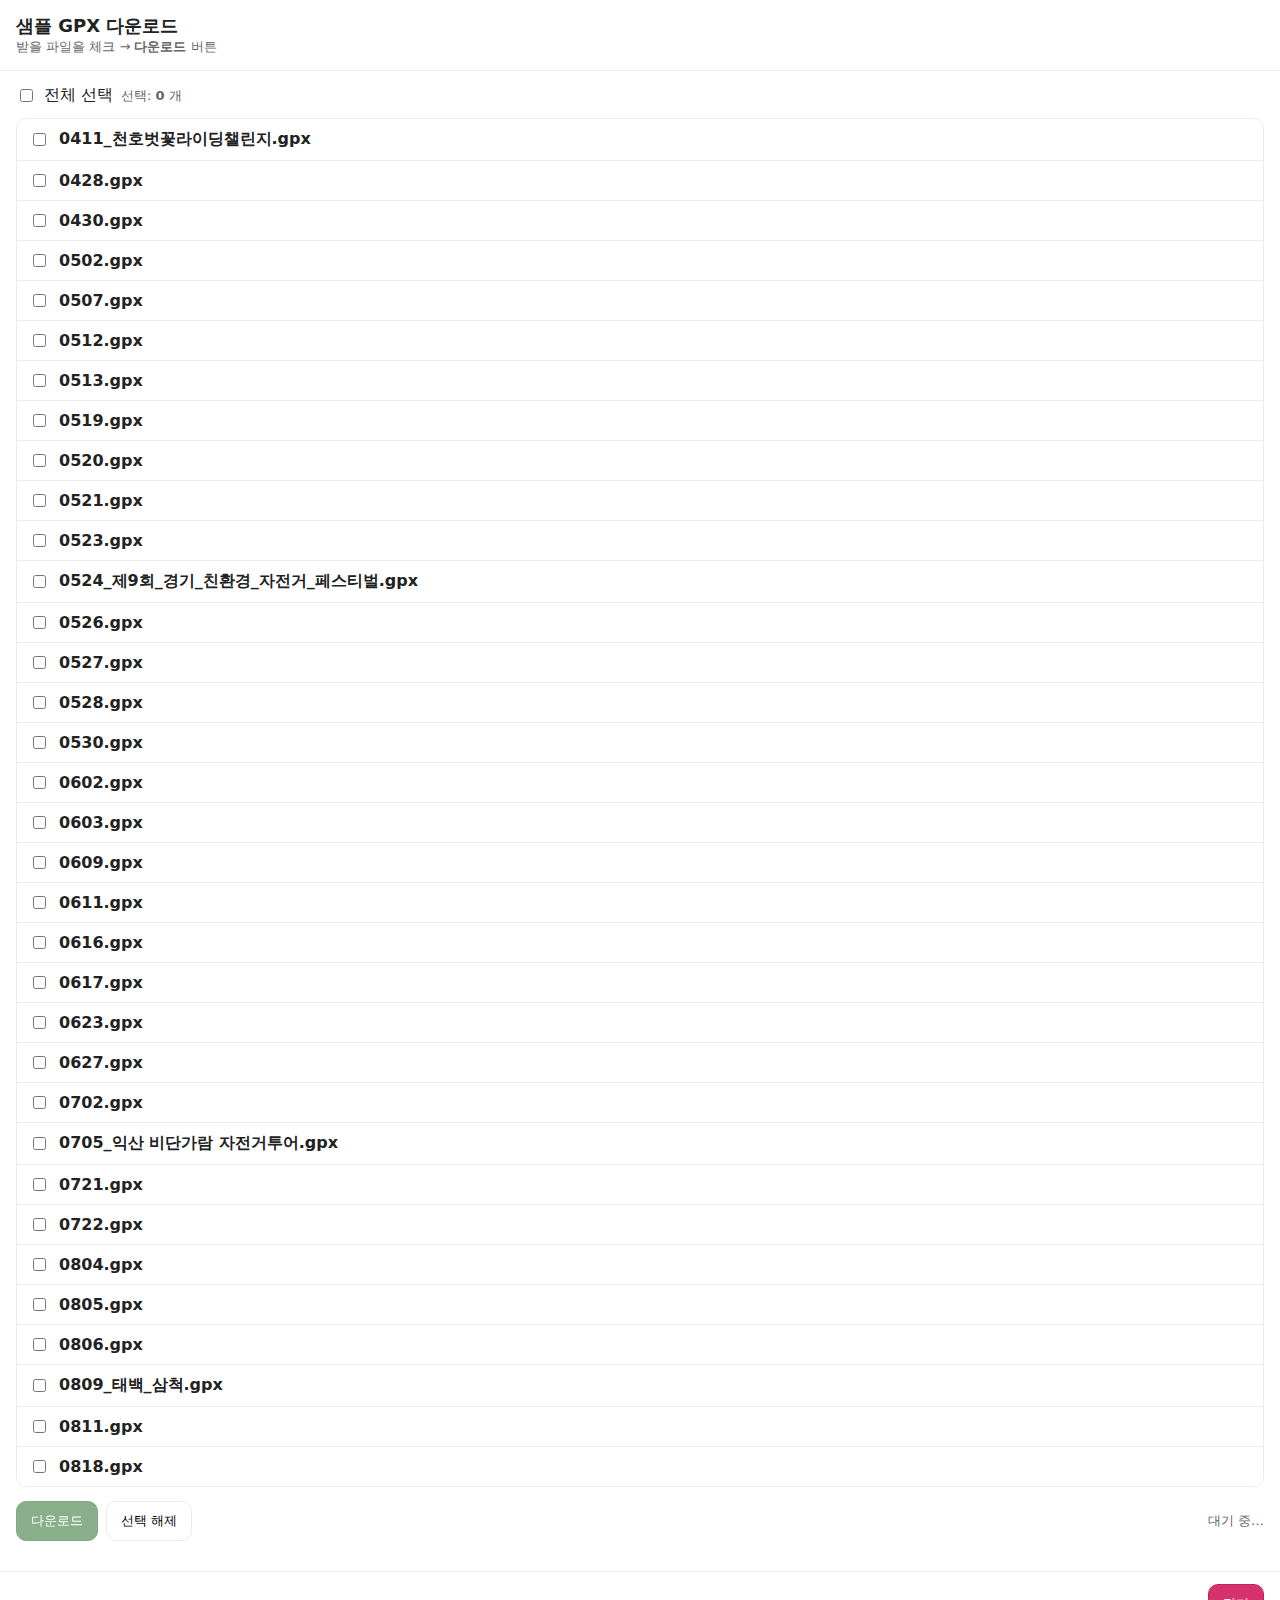
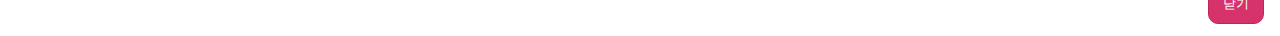
<file: sample-downloads.html>
<!DOCTYPE html>
<html lang="ko">

<head>
    <meta charset="utf-8">
    <title>샘플 GPX 다운로드</title>
    <meta name="viewport" content="width=device-width,initial-scale=1">
    <style>
        :root {
            --line: #e9ecef;
            --ink: #222;
            --muted: #666;
            --brand: #2e7d32;
            --bg: #fff;
            --bg-soft: #f7f9fb;
        }

        * {
            box-sizing: border-box
        }

        html,
        body {
            margin: 0;
            padding: 0;
            font-family: -apple-system, BlinkMacSystemFont, 'Segoe UI', Roboto, 'Noto Sans KR', system-ui, sans-serif;
            color: var(--ink);
            background: var(--bg)
        }

        header {
            position: sticky;
            top: 0;
            background: var(--bg);
            border-bottom: 1px solid var(--line);
            padding: 14px 16px
        }

        h1 {
            font-size: 18px;
            margin: 0
        }

        main {
            padding: 14px 16px
        }

        .muted {
            color: var(--muted);
            font-size: 13px
        }

        .list {
            margin-top: 12px;
            border: 1px solid var(--line);
            border-radius: 10px;
            overflow: hidden
        }

        .row {
            display: grid;
            grid-template-columns: auto 1fr auto;
            gap: 10px;
            align-items: center;
            padding: 10px 12px;
            border-top: 1px solid var(--line);
            background: #fff
        }

        .row:first-child {
            border-top: 0
        }

        .row:hover {
            background: var(--bg-soft)
        }

        .name {
            font-weight: 600
        }

        .url {
            font-size: 12px;
            color: #4a4a4a;
            word-break: break-all
        }

        .bar {
            display: flex;
            gap: 8px;
            flex-wrap: wrap;
            align-items: center;
            justify-content: space-between;
            margin-top: 14px
        }

        .left {
            display: flex;
            gap: 8px;
            align-items: center;
            flex-wrap: wrap
        }

        button {
            padding: 10px 14px;
            border-radius: 10px;
            border: 1px solid var(--line);
            background: #fff;
            cursor: pointer
        }

        .btn-primary {
            background: #2e7d32;
            color: #fff;
            border-color: #2a6f2e
        }

        .btn-danger {
            background: #d6336c;
            color: #fff;
            border-color: #c12558
        }

        .btn-outline {
            background: #fff
        }

        .btn-primary:disabled {
            filter: grayscale(.2) opacity(.6);
            cursor: not-allowed
        }

        .count {
            font-weight: 700
        }

        progress {
            width: 100%;
            height: 10px
        }

        footer {
            border-top: 1px solid var(--line);
            padding: 12px 16px;
            margin-top: 16px;
            display: flex;
            gap: 8px;
            justify-content: flex-end
        }

        .chips {
            display: flex;
            gap: 6px;
            flex-wrap: wrap;
            margin-top: 6px
        }

        .chip {
            padding: 4px 8px;
            border: 1px solid var(--line);
            border-radius: 999px;
            background: #fff;
            font-size: 12px
        }

        label.cb {
            display: flex;
            align-items: center;
            gap: 8px;
            user-select: none;
            cursor: pointer
        }

        /* 추가 */
        .url{ display:none !important; }
    </style>
</head>

<body>
    <header>
        <h1>샘플 GPX 다운로드</h1>
        <div class="muted">받을 파일을 체크 → <b>다운로드</b> 버튼</div>
    </header>

    <main>
        <div class="left">
            <label class="cb"><input id="checkAll" type="checkbox"> 전체 선택</label>
            <span class="muted">선택: <span id="selCount" class="count">0</span> 개</span>
        </div>

        <div id="list" class="list" role="listbox" aria-label="샘플 파일 목록"></div>

        <div class="bar">
            <div class="left">
                <button id="btnDownload" class="btn-primary" disabled>다운로드</button>
                <button id="btnClear" class="btn-outline">선택 해제</button>
            </div>
            <div class="muted" id="status">대기 중…</div>
        </div>

        <div style="margin-top:10px;display:none" id="progWrap">
            <progress id="prog" value="0" max="100"></progress>
            <div class="muted" id="progText"></div>
            <div class="chips" id="doneChips"></div>
        </div>
    </main>

    <footer>
        <button id="btnClose" class="btn-danger">닫기</button>
    </footer>

    <script>
        // ✅ 내려받을 샘플 목록만 이 배열에서 관리하면 됩니다.
        // url 은 CORS 허용이 되어야 합니다. (raw.githubusercontent.com 가능)
        const SAMPLE_FILES = [
            {
                name: '0411_천호벗꽃라이딩챌린지.gpx',
                url: 'https://raw.githubusercontent.com/yoosh97/cycling/main/0411_%EC%B2%9C%ED%98%B8%EB%B2%97%EA%BD%83%EB%9D%BC%EC%9D%B4%EB%94%A9%EC%B1%8C%EB%A6%B0%EC%A7%80.gpx'
            },
            // { name: '예시_2.gpx', url: 'https://.../sample2.gpx' },
            // { name: '예시_3.gpx', url: 'https://.../sample3.gpx' },
            {
                name: '0428.gpx',
                url: 'https://raw.githubusercontent.com/yoosh97/cycling/refs/heads/main/0428.gpx'
            },
            {
                name: '0430.gpx',
                url: 'https://raw.githubusercontent.com/yoosh97/cycling/refs/heads/main/0430.gpx'
            },
            {
                name: '0502.gpx',
                url: 'https://raw.githubusercontent.com/yoosh97/cycling/refs/heads/main/0502.gpx'
            },
            {
                name: '0507.gpx',
                url: 'https://raw.githubusercontent.com/yoosh97/cycling/refs/heads/main/0507.gpx'
            },
            {
                name: '0512.gpx',
                url: 'https://raw.githubusercontent.com/yoosh97/cycling/refs/heads/main/0512.gpx'
            },
            {
                name: '0513.gpx',
                url: 'https://raw.githubusercontent.com/yoosh97/cycling/refs/heads/main/0513.gpx'
            },
            {
                name: '0519.gpx',
                url: 'https://raw.githubusercontent.com/yoosh97/cycling/refs/heads/main/0519.gpx'
            },
            {
                name: '0520.gpx',
                url: 'https://raw.githubusercontent.com/yoosh97/cycling/refs/heads/main/0520.gpx'
            },
            {
                name: '0521.gpx',
                url: 'https://raw.githubusercontent.com/yoosh97/cycling/refs/heads/main/0521.gpx'
            },
            {
                name: '0523.gpx',
                url: 'https://raw.githubusercontent.com/yoosh97/cycling/refs/heads/main/0523.gpx'
            },
            {
                name: '0524_제9회_경기_친환경_자전거_페스티벌.gpx',
                url: 'https://raw.githubusercontent.com/yoosh97/cycling/refs/heads/main/0524_%EC%A0%9C9%ED%9A%8C_%EA%B2%BD%EA%B8%B0_%EC%B9%9C%ED%99%98%EA%B2%BD_%EC%9E%90%EC%A0%84%EA%B1%B0_%ED%8E%98%EC%8A%A4%ED%8B%B0%EB%B2%8C.gpx'
            },
            {
                name: '0526.gpx',
                url: 'https://raw.githubusercontent.com/yoosh97/cycling/refs/heads/main/0526.gpx'
            },
            {
                name: '0527.gpx',
                url: 'https://raw.githubusercontent.com/yoosh97/cycling/refs/heads/main/0527.gpx'
            },
            {
                name: '0528.gpx',
                url: 'https://raw.githubusercontent.com/yoosh97/cycling/refs/heads/main/0528.gpx'
            },
            {
                name: '0530.gpx',
                url: 'https://raw.githubusercontent.com/yoosh97/cycling/refs/heads/main/0530.gpx'
            },
            {
                name: '0602.gpx',
                url: 'https://raw.githubusercontent.com/yoosh97/cycling/refs/heads/main/0602.gpx'
            },
            {
                name: '0603.gpx',
                url: 'https://raw.githubusercontent.com/yoosh97/cycling/refs/heads/main/0603.gpx'
            },
            {
                name: '0609.gpx',
                url: 'https://raw.githubusercontent.com/yoosh97/cycling/refs/heads/main/0609.gpx'
            },
            {
                name: '0611.gpx',
                url: 'https://raw.githubusercontent.com/yoosh97/cycling/refs/heads/main/0611.gpx'
            },
            {
                name: '0616.gpx',
                url: 'https://raw.githubusercontent.com/yoosh97/cycling/refs/heads/main/0616.gpx'
            },
            {
                name: '0617.gpx',
                url: 'https://raw.githubusercontent.com/yoosh97/cycling/refs/heads/main/0617.gpx'
            },
            {
                name: '0623.gpx',
                url: 'https://raw.githubusercontent.com/yoosh97/cycling/refs/heads/main/0623.gpx'
            },
            {
                name: '0627.gpx',
                url: 'https://raw.githubusercontent.com/yoosh97/cycling/refs/heads/main/0627.gpx'
            },
            {
                name: '0702.gpx',
                url: 'https://raw.githubusercontent.com/yoosh97/cycling/refs/heads/main/0702.gpx'
            },
            {
                name: '0705_익산 비단가람 자전거투어.gpx',
                url: 'https://raw.githubusercontent.com/yoosh97/cycling/refs/heads/main/0705_%EC%9D%B5%EC%82%B0%20%EB%B9%84%EB%8B%A8%EA%B0%80%EB%9E%8C%20%EC%9E%90%EC%A0%84%EA%B1%B0%ED%88%AC%EC%96%B4.gpx'
            },
            {
                name: '0721.gpx',
                url: 'https://raw.githubusercontent.com/yoosh97/cycling/refs/heads/main/0721.gpx'
            },
            {
                name: '0722.gpx',
                url: 'https://raw.githubusercontent.com/yoosh97/cycling/refs/heads/main/0722.gpx'
            },
            {
                name: '0804.gpx',
                url: 'https://raw.githubusercontent.com/yoosh97/cycling/refs/heads/main/0804.gpx'
            },
            {
                name: '0805.gpx',
                url: 'https://raw.githubusercontent.com/yoosh97/cycling/refs/heads/main/0805.gpx'
            },
            {
                name: '0806.gpx',
                url: 'https://raw.githubusercontent.com/yoosh97/cycling/refs/heads/main/0806.gpx'
            },
            {
                name: '0809_태백_삼척.gpx',
                url: 'https://raw.githubusercontent.com/yoosh97/cycling/refs/heads/main/0809_%ED%83%9C%EB%B0%B1_%EC%82%BC%EC%B2%99.gpx'
            },
            {
                name: '0811.gpx',
                url: 'https://raw.githubusercontent.com/yoosh97/cycling/refs/heads/main/0811.gpx'
            },
            {
                name: '0818.gpx',
                url: 'https://raw.githubusercontent.com/yoosh97/cycling/refs/heads/main/0818.gpx'
            }

        ];

        const $ = (s) => document.querySelector(s);
        const list = $('#list');
        const selCount = $('#selCount');
        const checkAll = $('#checkAll');
        const btnDownload = $('#btnDownload');
        const btnClear = $('#btnClear');
        const statusEl = $('#status');
        const progWrap = $('#progWrap');
        const prog = $('#prog');
        const progText = $('#progText');
        const doneChips = $('#doneChips');

        // 목록 렌더
        function renderList() {
            list.innerHTML = '';
            SAMPLE_FILES.forEach((f, i) => {
                const row = document.createElement('div');
                row.className = 'row';
                row.innerHTML = `
          <label class="cb"><input type="checkbox" data-idx="${i}"></label>
          <div>
            <div class="name">${f.name}</div>
            <div class="url">${f.url}</div>
          </div>
          <div></div>`;
                list.appendChild(row);
            });
        }
        renderList();

        function getSelectedIdx() {
            return [...list.querySelectorAll('input[type="checkbox"]:checked')].map(cb => +cb.dataset.idx);
        }
        function updateUI() {
            const n = getSelectedIdx().length;
            selCount.textContent = n;
            btnDownload.disabled = n === 0;
            // 체크박스 전체 상태 동기화
            const all = list.querySelectorAll('input[type="checkbox"]').length;
            checkAll.checked = (n > 0 && n === all);
            checkAll.indeterminate = (n > 0 && n < all);
        }
        list.addEventListener('change', (e) => {
            if (e.target.matches('input[type="checkbox"]')) updateUI();
        });
        checkAll.addEventListener('change', () => {
            const cbs = list.querySelectorAll('input[type="checkbox"]');
            cbs.forEach(cb => cb.checked = checkAll.checked);
            updateUI();
        });
        btnClear.addEventListener('click', () => {
            list.querySelectorAll('input[type="checkbox"]').forEach(cb => cb.checked = false);
            updateUI();
        });

        // 파일 저장 유틸
        function saveBlobAs(name, blob) {
            const url = URL.createObjectURL(blob);
            const a = document.createElement('a');
            a.href = url; a.download = name;
            document.body.appendChild(a);
            a.click();
            a.remove();
            setTimeout(() => URL.revokeObjectURL(url), 1200);
        }

        async function fetchAsBlob(url) {
            const res = await fetch(url, { mode: 'cors' });
            if (!res.ok) throw new Error(`HTTP ${res.status}`);
            return await res.blob();
        }

        function setStatus(t) { statusEl.textContent = t; }

        // 다운로드 실행
        btnDownload.addEventListener('click', async () => {
            const idxs = getSelectedIdx();
            if (!idxs.length) return;

            btnDownload.disabled = true;
            progWrap.style.display = 'block';
            doneChips.innerHTML = '';
            prog.value = 0; prog.max = idxs.length;

            setStatus(`다운로드 준비…`);

            let ok = 0, fail = 0;

            for (let i = 0; i < idxs.length; i++) {
                const f = SAMPLE_FILES[idxs[i]];
                setStatus(`(${i + 1}/${idxs.length}) ${f.name} 받는 중…`);
                progText.textContent = `${i + 1} / ${idxs.length}`;
                try {
                    const blob = await fetchAsBlob(f.url);
                    saveBlobAs(f.name, blob);
                    ok++;
                    const chip = document.createElement('span');
                    chip.className = 'chip'; chip.textContent = f.name;
                    doneChips.appendChild(chip);
                } catch (err) {
                    console.warn(err);
                    fail++;
                    const chip = document.createElement('span');
                    chip.className = 'chip'; chip.style.borderColor = '#f03e3e'; chip.style.color = '#a61e4d';
                    chip.textContent = `실패: ${f.name}`;
                    doneChips.appendChild(chip);
                } finally {
                    prog.value = i + 1;
                }
            }

            setStatus(`완료: 성공 ${ok}개 · 실패 ${fail}개`);
            btnDownload.disabled = false;

            // 브라우저에 따라 "다중 파일 다운로드 허용" 확인 팝업이 뜰 수 있습니다.
        });

        // 닫기
        document.getElementById('btnClose').addEventListener('click', () => {
            // 팝업으로 열린 창이면 정상 종료
            window.close();
        });

        // 최초 상태 업데이트
        updateUI();
    </script>
</body>

</html>
</file>
